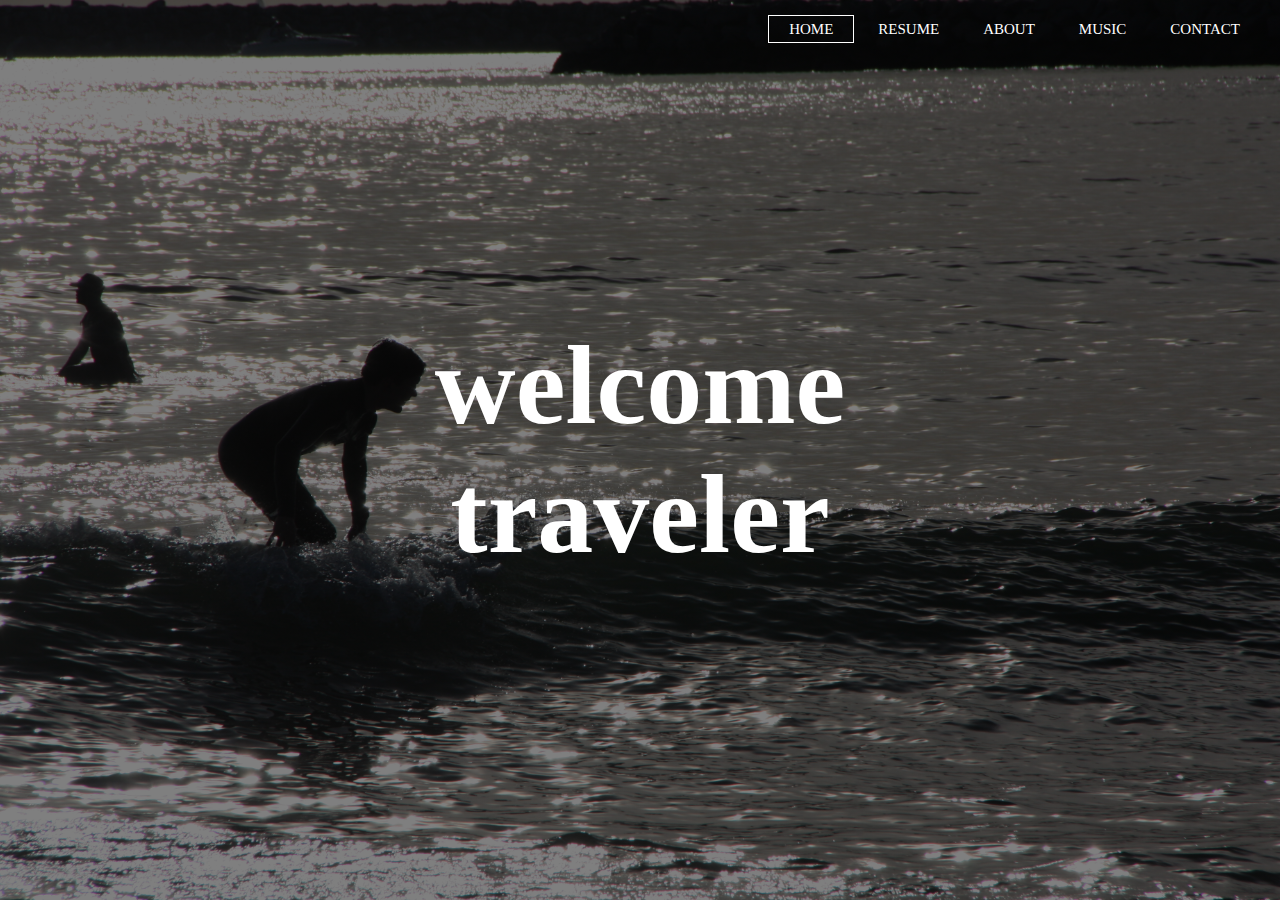
<file: index.html>
<!doctype html>
<html>
<head>
<title>Brian Patrick Coffey</title>
<link href ="style.css" rel="stylesheet" type="text/css">
<link rel="icon" type="image/png" sizes="32x32" href="favicon.png">
</head>
<body>
    <header>
        <div class="row">
        <ul class="main-nav">
            <li class="active"><a href="http://brianpcoffey.com" target="_self"> HOME </a></li>
            <li><a href="resume"> RESUME </a></li>
            <li><a href="about"> ABOUT </a></li>
            <li><a href="music"> MUSIC </a></li>
            <li><a href="contact"> CONTACT </a></li>
            <h1>welcome traveler</h1>
        </ul>
        </div>
    </header>
</body>
</file>
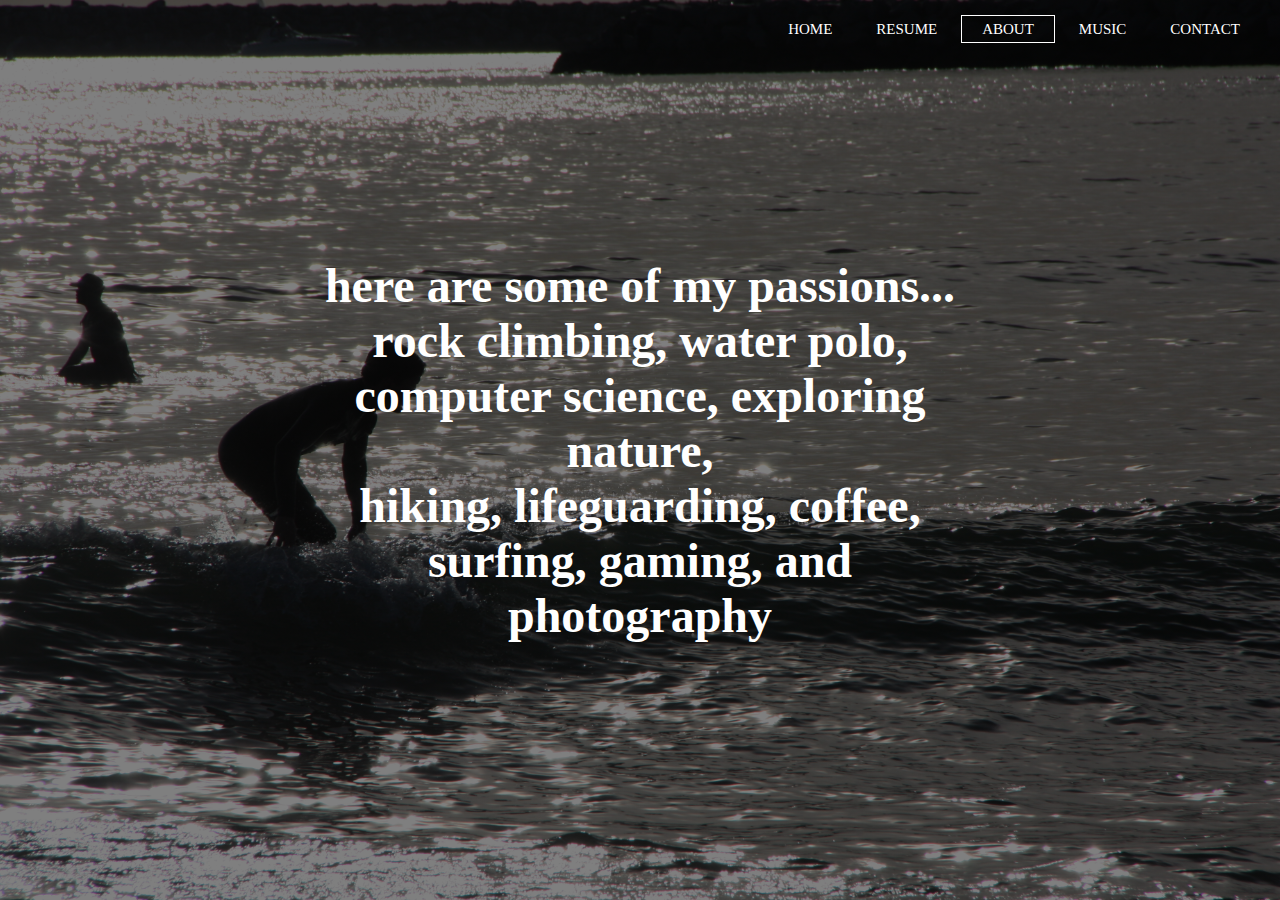
<file: about.html>
<!doctype html>
<html>
<head>
<title>Brian Patrick Coffey</title>
<link href ="style.css" rel="stylesheet" type="text/css">
<link rel="icon" type="image/png" sizes="32x32" href="favicon.png">
<body>
    <header>
        <div class="row">
        <ul class="main-nav">
            <li><a href="/"> HOME </a></li>
            <li><a href="resume"> RESUME </a></li>
            <li class="active"><a href="about"> ABOUT </a></li>
            <li><a href="music"> MUSIC </a></li>
            <li><a href="contact"> CONTACT </a></li>
        </ul>
        </div>
          <h2>
            <p>
            here are some of my passions... <br>
            rock climbing, water polo, <br>
            computer science, exploring nature, <br>
            hiking, lifeguarding, coffee, <br>
            surfing, gaming, and photography
          </p>
        </h2>
    </header>
</body>
</file>
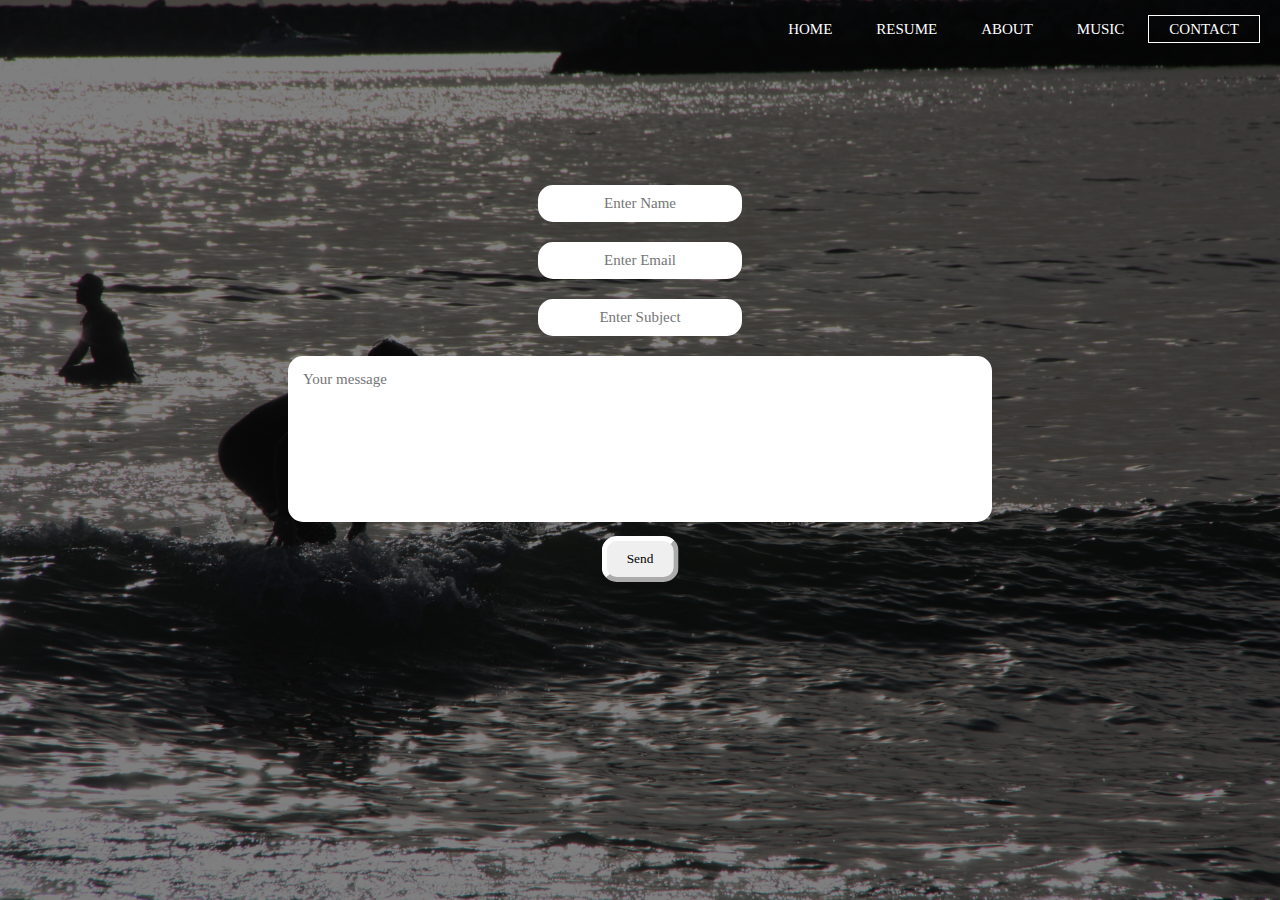
<file: contact.html>
<!doctype html>
<html>
<head>
<title>Brian Patrick Coffey</title>
<link href ="style.css" rel="stylesheet" type="text/css">
<link rel="icon" type="image/png" sizes="32x32" href="favicon.png">
</head>
<body>
    <header>
        <div class="row">
        <ul class="main-nav">
            <li><a href="/"> HOME </a></li>
            <li><a href="resume"> RESUME </a></li>
            <li><a href="about"> ABOUT </a></li>
            <li><a href="music"> MUSIC </a></li>
            <li class="active"><a href="contact"> CONTACT </a></li>
        </ul>
        <form action="https://formspree.io/bcoff002@ucr.edu" method="post">
          <input class="contact-input" type="text" name="name" placeholder="Enter Name">
          <br>
          <input class="contact-input" type="email" name="_replyto" placeholder="Enter Email">
          <br>
          <input class="contact-input" type="subject" name="_subject" placeholder="Enter Subject">
          <br>
          <!-- <input type="text" name="name" value="Send Message"> -->
          <textarea class="contact-input textarea" name="name" rows="8" cols="80" placeholder="Your message"></textarea>
          <br>
          <input id="contact-submit" type="submit" value="Send">
          <br>
        </form>
    </header>
</body>
</file>
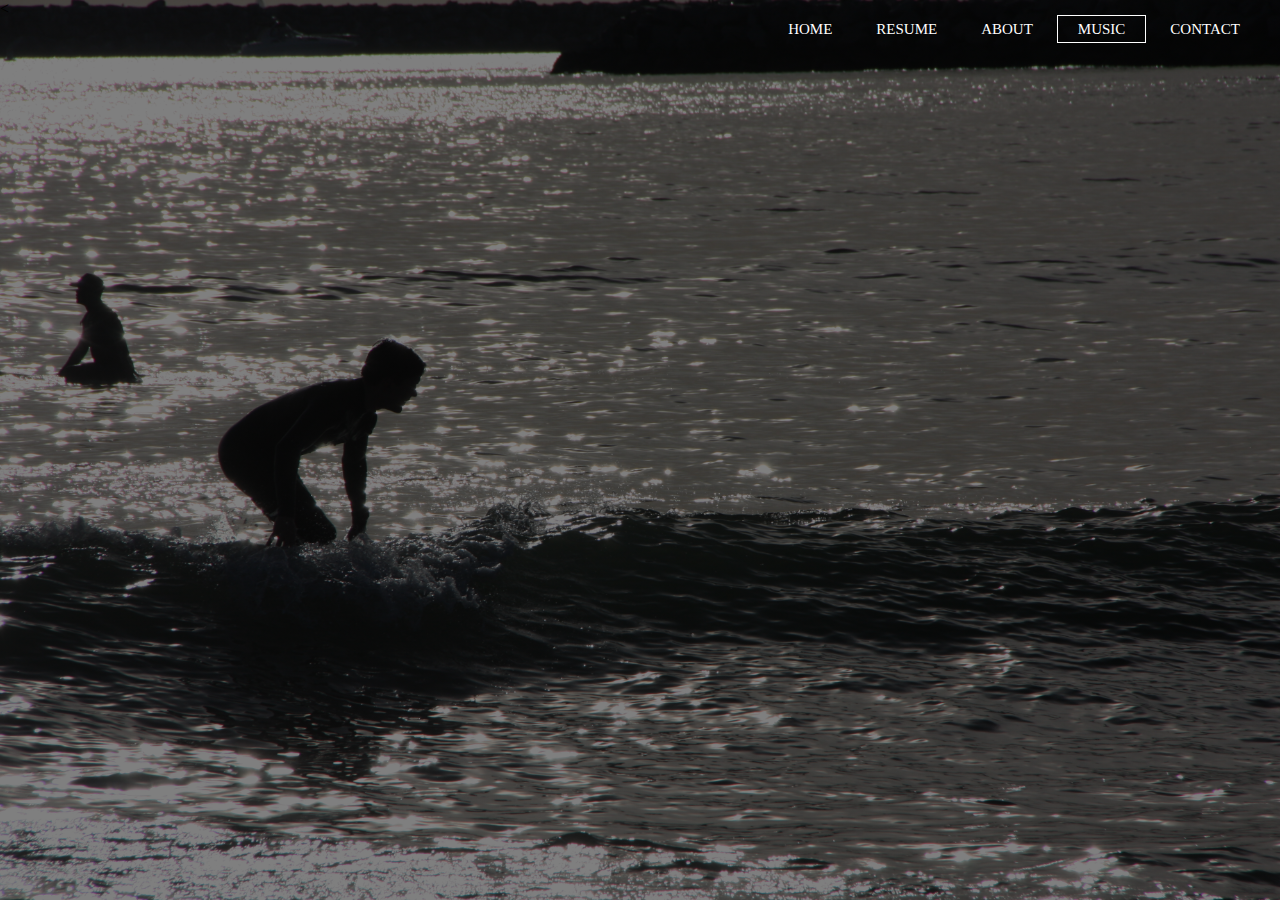
<file: music.html>
<!doctype html>
<html>
<head>
<title>Brian Patrick Coffey</title>
<link href ="style.css" rel="stylesheet" type="text/css">
<link rel="icon" type="image/png" sizes="32x32" href="favicon.png">
<body>
    <header>
        <div class="row">
        <ul class="main-nav">
            <li><a href="/"> HOME </a></li>
            <li><a href="resume"> RESUME </a></li>
            <li><a href="about"> ABOUT </a></li>
            <li class="active"><a href="music"> MUSIC </a></li>
            <li><a href="contact"> CONTACT </a></li>
        </ul>
        </div>
        <h2>
            <iframe allow="autoplay *; encrypted-media *;" frameborder="0" height="450" style="width:100%;max-width:660px;overflow:hidden;background:transparent;" sandbox="allow-forms allow-popups allow-same-origin allow-scripts allow-storage-access-by-user-activation allow-top-navigation-by-user-activation" src="https://embed.music.apple.com/us/playlist/lets-get-lost/pl.u-kv9l2a5u7kePvr4"></iframe>
        </h2><
    </header>
</body>
</file>
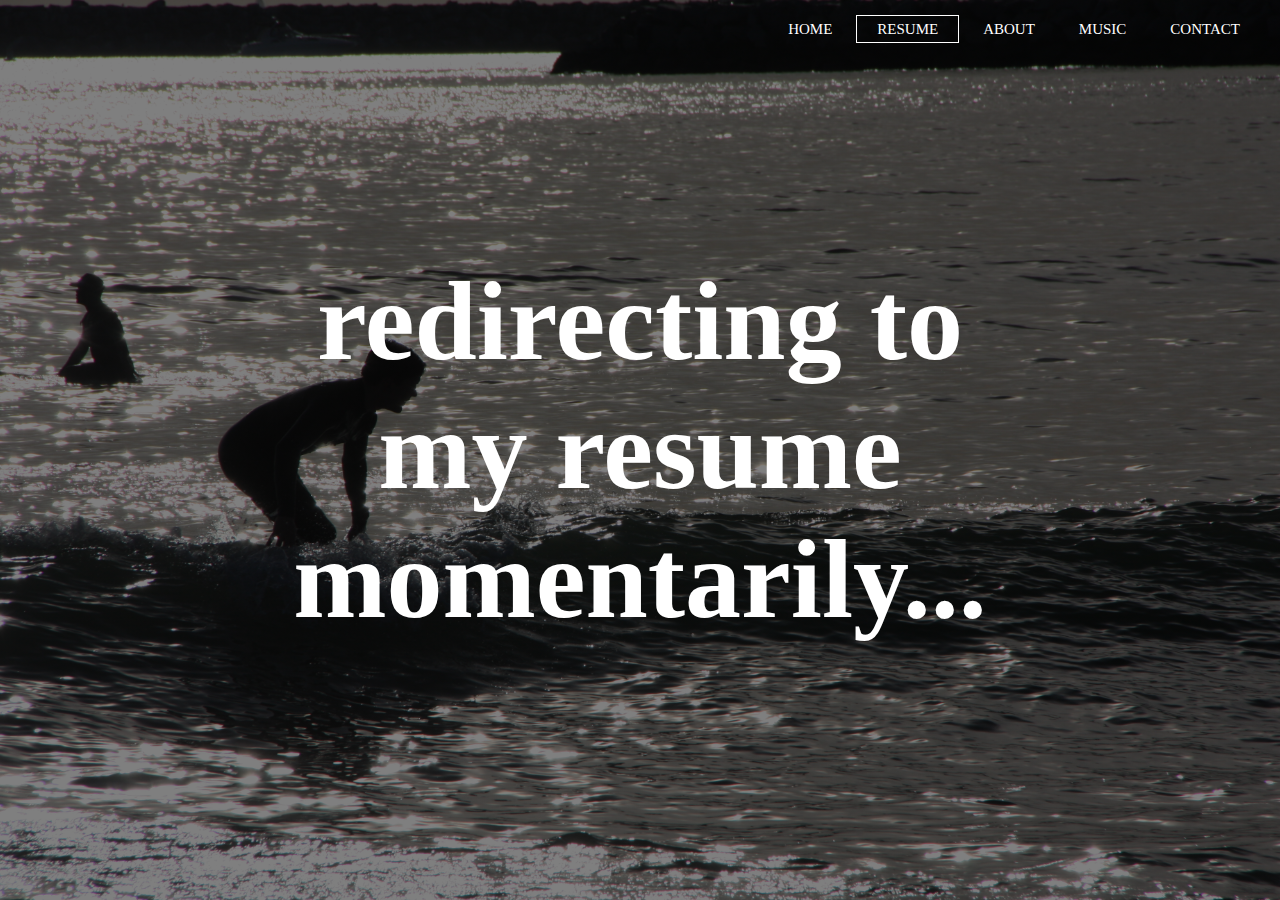
<file: resume.html>
<!doctype html>
<html>
<head>
<title>Brian Patrick Coffey</title>
<link href ="style.css" rel="stylesheet" type="text/css">
<link rel="icon" type="image/png" sizes="32x32" href="favicon.png">
<script type="text/javascript">window.open('http://www.brianpcoffey.com/resume.pdf');</script>
</head>
<body>
    <header>
        <div class="row">
        <ul class="main-nav">
            <li><a href="/"> HOME </a></li>
            <li class="active"><a href="resume"> RESUME </a></li>
            <li><a href="about"> ABOUT </a></li>
            <li><a href="music"> MUSIC </a></li>
            <li><a href="contact"> CONTACT </a></li>
        </ul>
        </div>
        <h1>redirecting to my resume momentarily...</h1>
    </header>
</body>
</file>
<file: style.css>
*
{
    margin: 0;
    padding: 0;
}

.main-nav
{
    float: right;
    list-style: none;
    margin-top: 20px;
    margin-bottom: 20px;
    margin-right: 20px;
    margin-left: 20px;
}

.main-nav li
{
    display: inline-block;
}

.main-nav li a
{
    color: white;
    text-decoration: none;
    padding: 5px 20px;
    font-family: Papyrus, fantasy;
    font-size: 15px;
    transition: 0.5s ease;
}

.main-nav li.active a
{
    border: 1px solid white;
}

.main-nav li a:hover
{
    border: 1px solid white;
}

header
{
    background-image:linear-gradient(rgba(0,0,0,0.5),rgba(0,0,0,0.5)), url(surfing.JPG);
    height: 100vh;
    background-size: cover;
    background-position: center;
}
label
{
    position: absolute;
    left: 50%;
    top: 50%;
    transform: translateX(-50%) translateY(-50%);
    text-align: center;
    font-family: Papyrus, fantasy;
    color: white;
    font-size: 7em;
}
resumepdf
{
    background-image: url(res.pdf);
    height: 100vh;
    background-size: cover;
    background-position: center;
}

h1
{
    position: absolute;
    left: 50%;
    top: 50%;
    transform: translateX(-50%) translateY(-50%);
    text-align: center;
    font-family: Papyrus, fantasy;
    color: white;
    font-size: 7em;
}
h2
{
    position: absolute;
    left: 50%;
    top: 50%;
    transform: translateX(-50%) translateY(-50%);
    text-align: center;
    font-family: Papyrus, fantasy;
    color: white;
    font-size: 3em;
}

.contact-input {
  position: relative;
  top: 175px;
  left: 50%;
  transform: translateX(-50%);
  margin-top: 10px;
  margin-bottom: 10px;
  padding: 5px;
  text-align: center;
  font-family: Papyrus, fantasy;
  font-size: 15px;
  border-style: solid;
  border-color: #FFFFFF;
  border-width: 5px;
  border-radius: 15px;
  color: black;
}

.contact-input:hover {
  background-color: linear-gradient(rgba(0,0,0,0.5),rgba(0,0,0,0.5));
}

.textarea {
  padding: 10px;
  resize: none;
  text-align: left;
  color: black;
}

#contact-submit {
  position: relative;
  left: 50%;
  transform: translateX(-50%);
  margin-top: 175px;
  margin-bottom: 20px;
  padding: 10px 20px 10px 20px;
  border-color: #FFFFFF;
  border-width: 5px;
  border-radius: 15px;
  color: black;
  font-family: Papyrus, fantasy;
}
</file>
